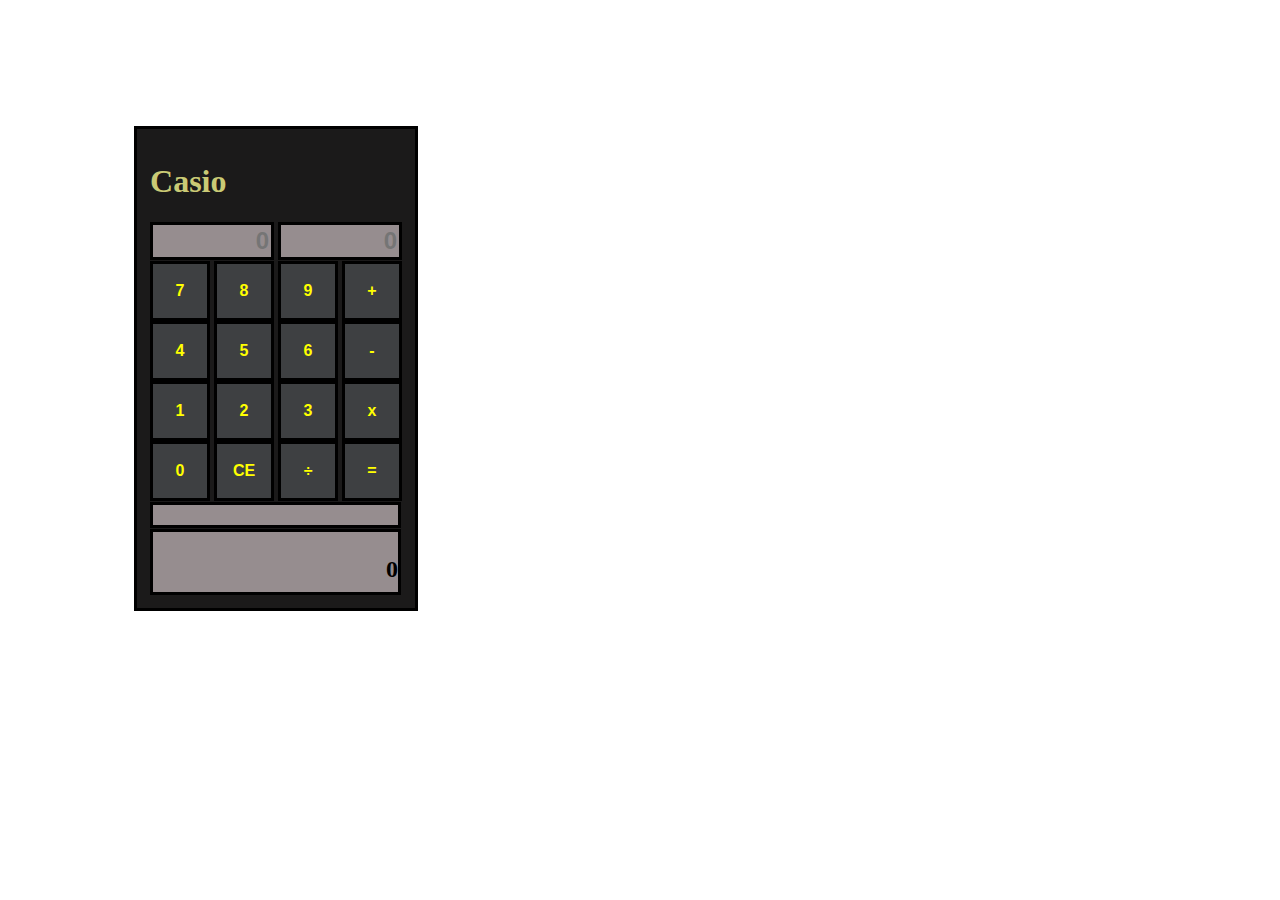
<file: index.html>
<!DOCTYPE html>
<html lang="en">
  <head>
    <meta charset="UTF-8" />
    <meta http-equiv="X-UA-Compatible" content="IE=edge" />
    <meta name="viewport" content="width=device-width, initial-scale=1.0" />
    <title>Calculadora</title>
    <link rel="stylesheet" href="./style/styles.css" />
  </head>

  <body>

    <div class="caja">
        <h1>Casio</h1>
      <input class="input" id="primerInput" placeholder="0" disabled />
      <input class="input" id="segundoInput" placeholder="0" disabled />

      <div class="987">
        <button id="n7">7</button>
        <button id="n8">8</button>
        <button id="n9">9</button>
        <button id="suma">+</button>
      </div>
      <div class="654">
        <button id="n4">4</button>
        <button id="n5">5</button>
        <button id="n6">6</button>
        <button id="resta">-</button>
      </div>
      <button id="n1">1</button>
      <button id="n2">2</button>
      <button id="n3">3</button>
      <button id="multiplicacion">x</button>
      <div class="0">
        <button id="n0">0</button>
        <button id="ce">CE</button>
        <button class="division" id="division">÷</button>
        <button id="igual">=</button>
      </div>
      <div>
        <p class="op" id="op"></p>
      </div>
      <div class="resultado">
        <p id="resultado"></p>
      </div>
    </div>
    <script src="./javascript.js"></script>
  </body>
</html>
</file>
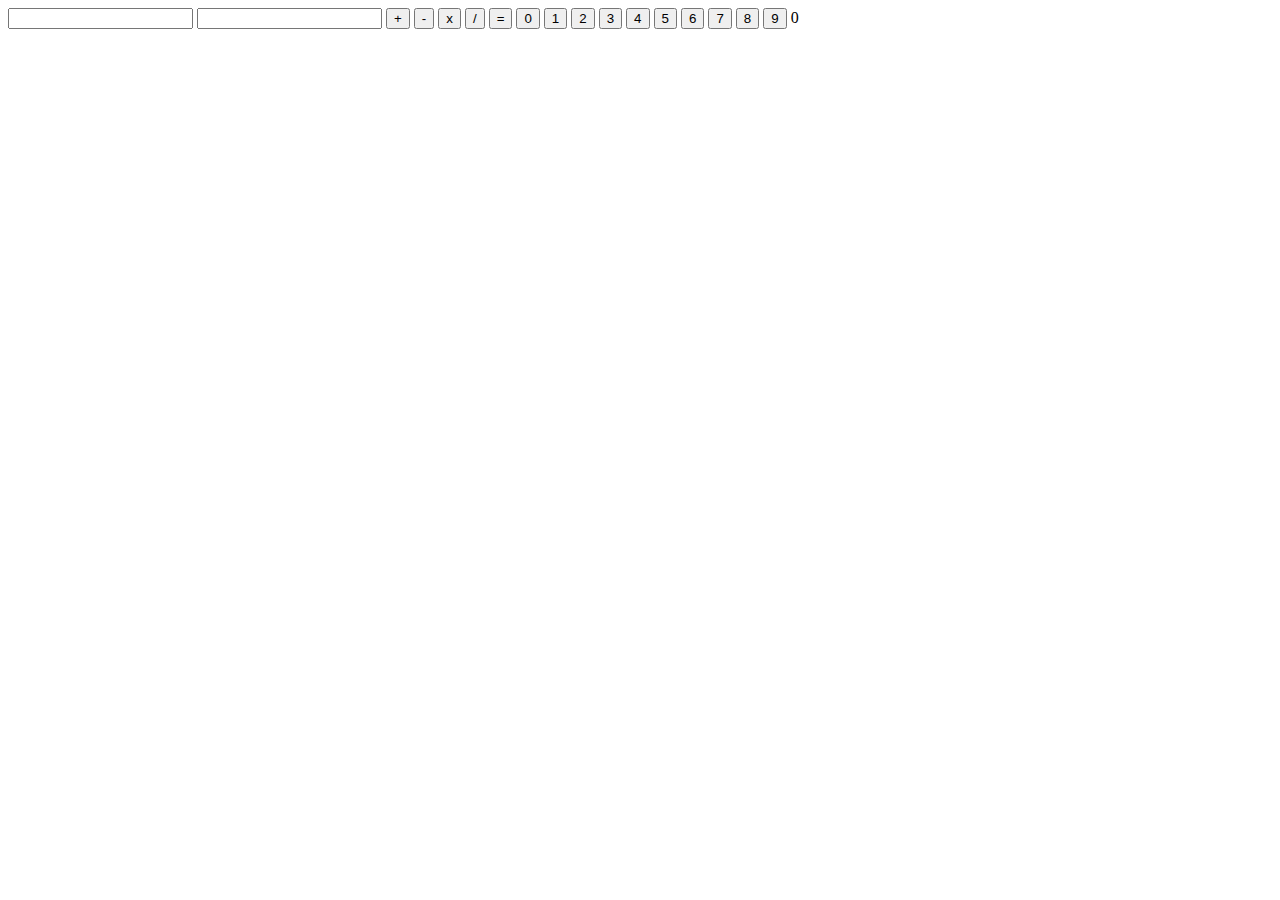
<file: index3.html>
<!DOCTYPE html>
<html lang="en">
<head>
    <meta charset="UTF-8">
    <meta http-equiv="X-UA-Compatible" content="IE=edge">
    <meta name="viewport" content="width=device-width, initial-scale=1.0">
    <title>Prework Javascript</title>
    
</head>
<body>


<input class="input" id="primerInput"/>
<input class="input" id="segundoInput"/>
<button data-operacion="suma">+</button>
<button data-operacion="resta">-</button>
<button data-operacion="multiplicacion">x</button>
<button data-operacion="division">/</button>
<button data-operacion="igual">=</button>
<button data-numero="n0">0</button>
<button data-numero="n1">1</button>
<button data-numero="n2">2</button>
<button data-numero="n3">3</button>
<button data-numero="n4">4</button>
<button data-numero="n5">5</button>
<button data-numero="n6">6</button>
<button data-numero="n7">7</button>
<button data-numero="n8">8</button>
<button data-numero="n9">9</button>

<output id="resultado"></output>

    </imput>
    <script src="./javascript.js"></script>
</body>
</file>
<file: style/styles.css>
.caja {
  background: rgb(27, 26, 26);
  border: solid 3px black;
  width: fit-content;
  padding: 1%;
  display: block;
  margin-top: 10%;
  margin-left: 10%;
  margin-right: 10%;
}
button {
  width: 60px;
  height: 60px;
  color: yellow;
  background: rgb(62, 64, 66);
  font-size: medium;
  font-weight: bold;
  border: solid 3px black;
}
input {
  width: 114px;
  height: 30px;
  text-align: end;
  font-size: x-large;
  font-weight: bold;
  background-color: rgb(150, 141, 143);
  margin-bottom: 1px;
  border: solid 3px black;
}

.op {
  width: 240px;
  height: 20px;
  background: rgb(150, 141, 143);
  text-align: right;
  font-size: large;
  margin-bottom: 1px;
  margin-top: 1px;
  border: solid 3px black;
  padding-right: 5px;
  text-size-adjust: auto;
}
.resultado {
  width: 245px;
  height: 60px;
  background: rgb(150, 141, 143);
  text-align: right;
  font-size: x-large;
  font-weight: bold;
  border: solid 3px black;
}

h1{
    color:rgb(202, 202, 117)
}
</file>
